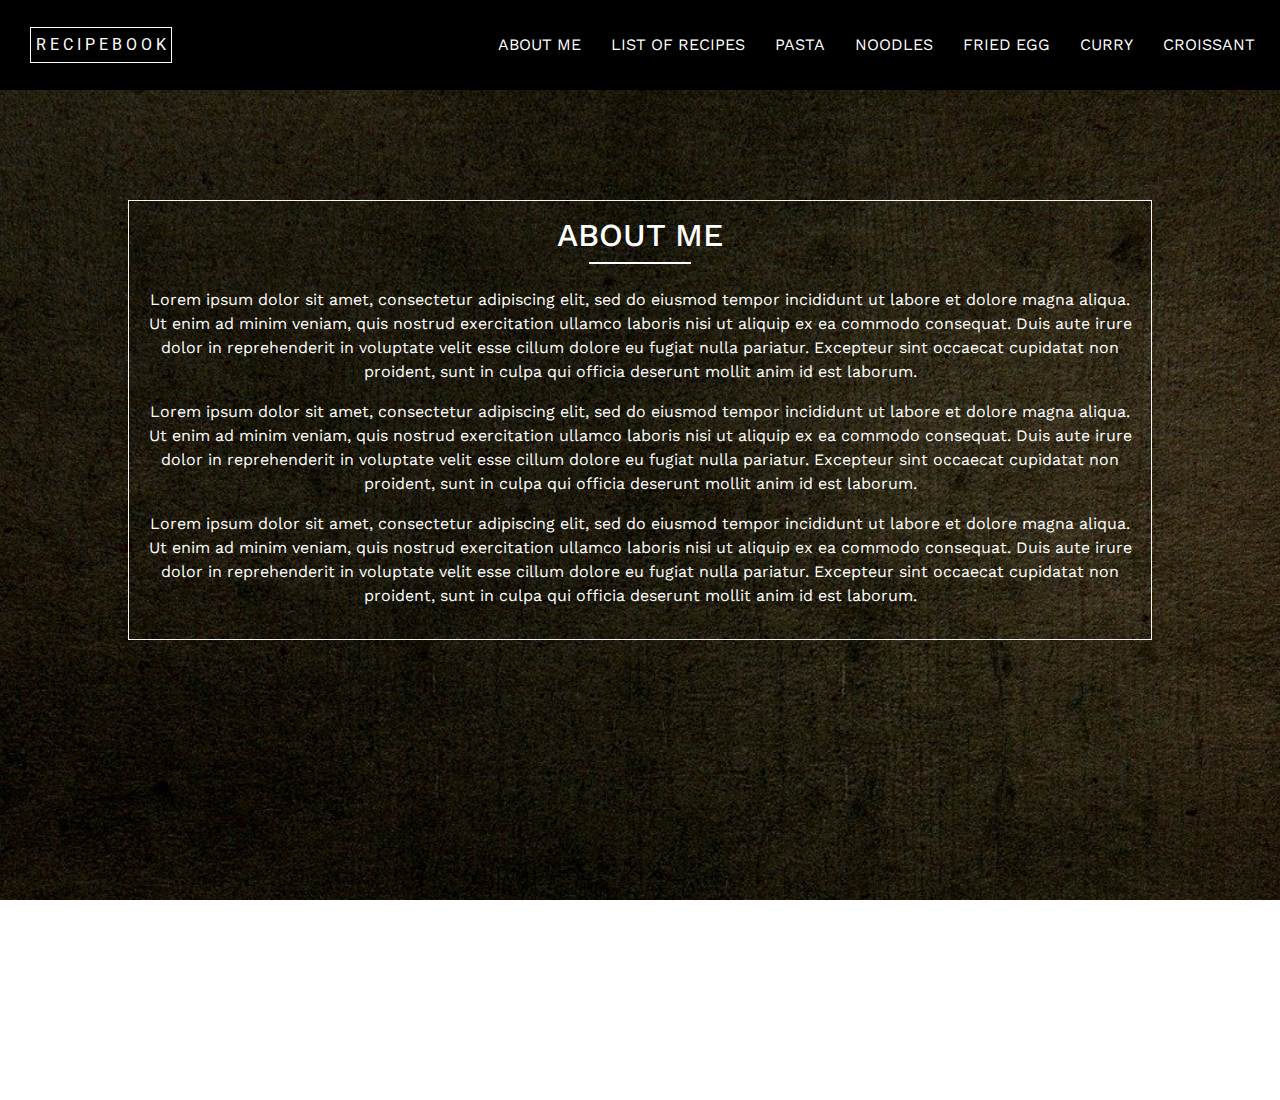
<file: src/main/resources/templates/about.html>
<!DOCTYPE html>
<html lang="en" xmlns:th="http://www.w3.org/1999/xhtml">
<head>
    <meta charset="UTF-8">
    <title>About Me</title>
    <link rel="stylesheet" href="https://maxcdn.bootstrapcdn.com/bootstrap/4.0.0/css/bootstrap.min.css"
          integrity="sha384-Gn5384xqQ1aoWXA+058RXPxPg6fy4IWvTNh0E263XmFcJlSAwiGgFAW/dAiS6JXm" crossorigin="anonymous">
    <link href="../static/css/style.css" th:href="@{/css/style.css}" rel="stylesheet" />
    <link href="https://fonts.googleapis.com/css?family=Roboto&display=swap" rel="stylesheet">
    <link href="https://fonts.googleapis.com/css?family=Work+Sans&display=swap" rel="stylesheet">
</head>
<body class="other-bg">

<nav>
    <a href="/"><div class="logo">R E C I P E B O O K</div></a>
    <ul class="nav-ul">
        <li><a href="/about">ABOUT ME</a></li>
        <li><a href="/recipes">LIST OF RECIPES</a></li>
        <li><a href="/pasta">PASTA</a></li>
        <li><a href="/noodles">NOODLES</a></li>
        <li><a href="/fried-egg">FRIED EGG</a></li>
        <li><a href="/curry">CURRY</a></li>
        <li><a href="/croissant">CROISSANT</a></li>
    </ul>
</nav>

<div class="about-div">
    <h2>ABOUT ME</h2>
    <hr>
    <br>
    <p>Lorem ipsum dolor sit amet, consectetur adipiscing elit, sed do eiusmod tempor incididunt ut labore et dolore magna aliqua.
        Ut enim ad minim veniam, quis nostrud exercitation ullamco laboris nisi ut aliquip ex ea commodo consequat. Duis
        aute irure dolor in reprehenderit in voluptate velit esse cillum dolore eu fugiat nulla pariatur.
        Excepteur sint occaecat cupidatat non proident, sunt in culpa qui officia deserunt mollit anim id est laborum.</p>
    <p>Lorem ipsum dolor sit amet, consectetur adipiscing elit, sed do eiusmod tempor incididunt ut labore et dolore magna aliqua.
        Ut enim ad minim veniam, quis nostrud exercitation ullamco laboris nisi ut aliquip ex ea commodo consequat. Duis
        aute irure dolor in reprehenderit in voluptate velit esse cillum dolore eu fugiat nulla pariatur.
        Excepteur sint occaecat cupidatat non proident, sunt in culpa qui officia deserunt mollit anim id est laborum.</p>
    <p>Lorem ipsum dolor sit amet, consectetur adipiscing elit, sed do eiusmod tempor incididunt ut labore et dolore magna aliqua.
        Ut enim ad minim veniam, quis nostrud exercitation ullamco laboris nisi ut aliquip ex ea commodo consequat. Duis
        aute irure dolor in reprehenderit in voluptate velit esse cillum dolore eu fugiat nulla pariatur.
        Excepteur sint occaecat cupidatat non proident, sunt in culpa qui officia deserunt mollit anim id est laborum.</p>
</div>
<script src="https://code.jquery.com/jquery-3.2.1.slim.min.js"
        integrity="sha384-KJ3o2DKtIkvYIK3UENzmM7KCkRr/rE9/Qpg6aAZGJwFDMVNA/GpGFF93hXpG5KkN"
        crossorigin="anonymous"></script>
<script src="https://cdnjs.cloudflare.com/ajax/libs/popper.js/1.12.9/umd/popper.min.js"
        integrity="sha384-ApNbgh9B+Y1QKtv3Rn7W3mgPxhU9K/ScQsAP7hUibX39j7fakFPskvXusvfa0b4Q"
        crossorigin="anonymous"></script>
<script src="https://maxcdn.bootstrapcdn.com/bootstrap/4.0.0/js/bootstrap.min.js"
        integrity="sha384-JZR6Spejh4U02d8jOt6vLEHfe/JQGiRRSQQxSfFWpi1MquVdAyjUar5+76PVCmYl"
        crossorigin="anonymous"></script>
</body>
</html>
</file>
